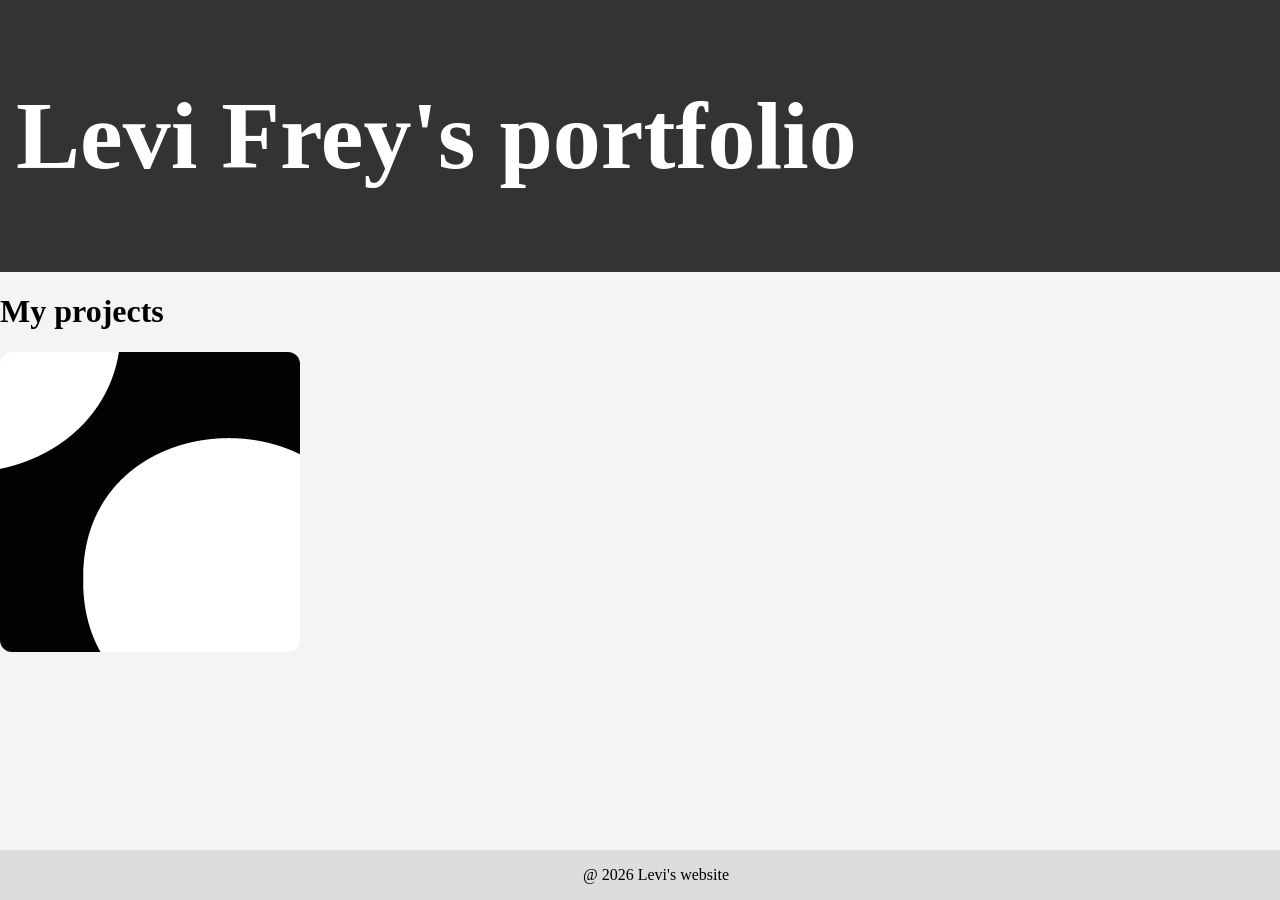
<file: index.html>
<!DOCTYPE html>
<html lang="en">
	<head>
		<meta charset="UTF-8" />
		<title>Website</title>
		<link rel="stylesheet" href="style.css" />
		<meta name="viewport" content="width=device-width, initial-scale=1.0" />
		<style>
			body {
				font-family: Arial sans-serif;
				background-color: #f4f4f4;
				margin: 0;
				padding: 0;
			}
	
			header {
				background: #333;
				color: white;
				padding: 1rem;
				text-align: left;
				font-size: 3rem;
			}
			
			main {
				padding: 2rem;
			}

			footer {
				text-align: center;

				padding: 1rem;
				background: #ddd;
				position: fixed;
				bottom: 0;
				width: 100%;
			}
		</style>
	</head>

	<body>
		<header>
			<h1>Levi Frey's portfolio</h1>
		</header>

		<h1>My projects</h1>

		<a href="project1.html" class="image-tile">
			<img src="images/pattern.jpg" alt="Project 1">
			<div class="overlay-text">Project 1</div>
		</a>

		<footer>@ 2026 Levi's website</footer>
	</body>
</html>
</file>
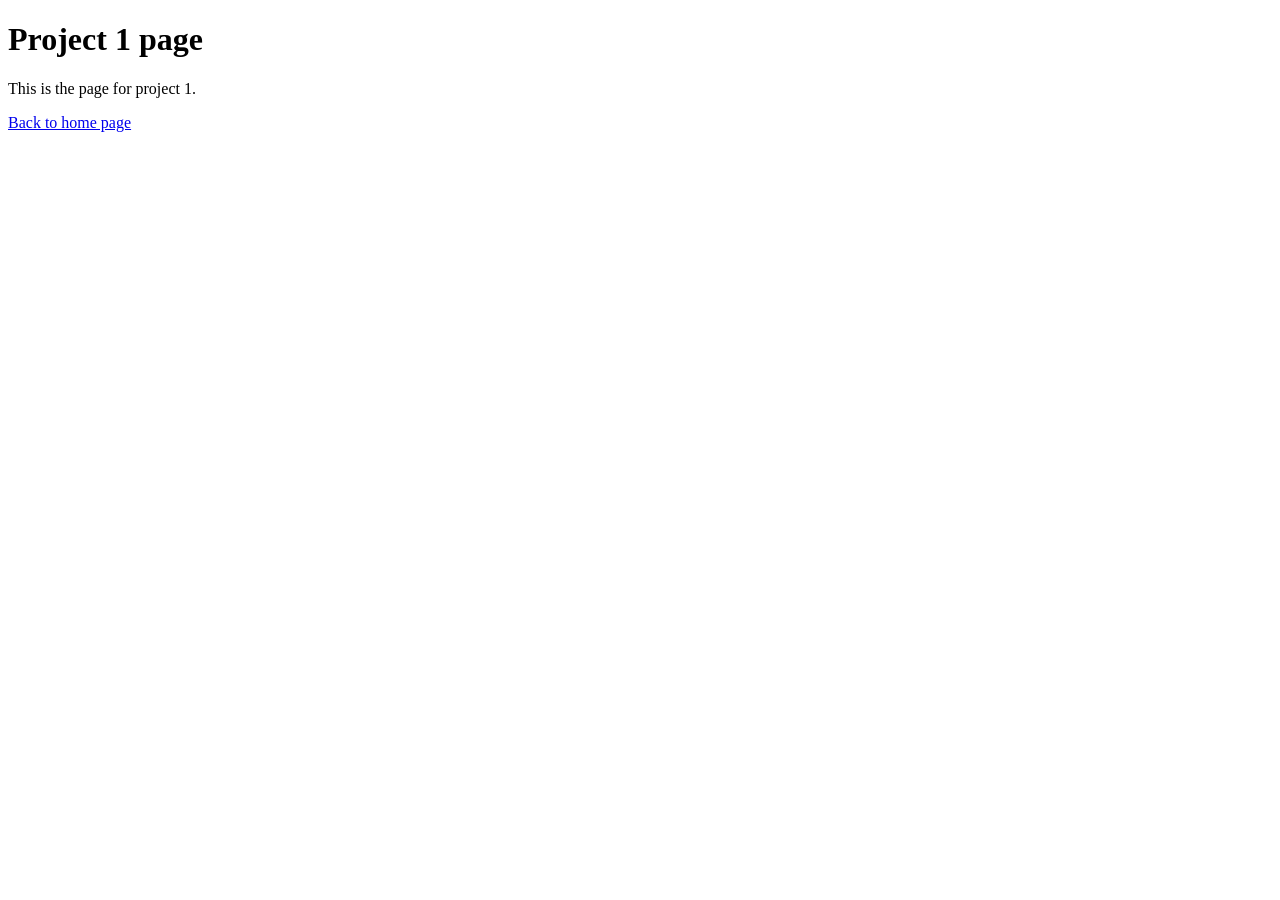
<file: project1.html>
<!DOCTYPE html>
<html lang="en">
	<head>
		<meta charset="UTF-8" />
		<title>Project 1</title>
		<link rel="stylesheet" href="style.css" />
	</head>

	<body>
		<h1>Project 1 page</h1>
		<p>This is the page for project 1.</p>
		<a href="index.html">Back to home page</a>
	</body>
</html>
</file>
<file: style.css>
.image-tile {
	position: relative;
	display: inline-block;
	width: 300px;
	height: 300px;
	text-decoration: none;
	overflow: hidden;
	border-radius: 12px;
}

.image-tile img {
	width: 100%
	height: 100%
	object-fit: cover;
}

.overlay-text {
	position: absolute;
	bottom: 0;
	width: 100%;
	padding: 1rem;
	background: rgba(0, 0, 0, 0,6);
	color: white;
	font-size: 1.5rem;
	text-align: center;
}

.image-tile:hover {
	transform: scale(1.05);
	transition: 0.2s ease;
}
</file>
